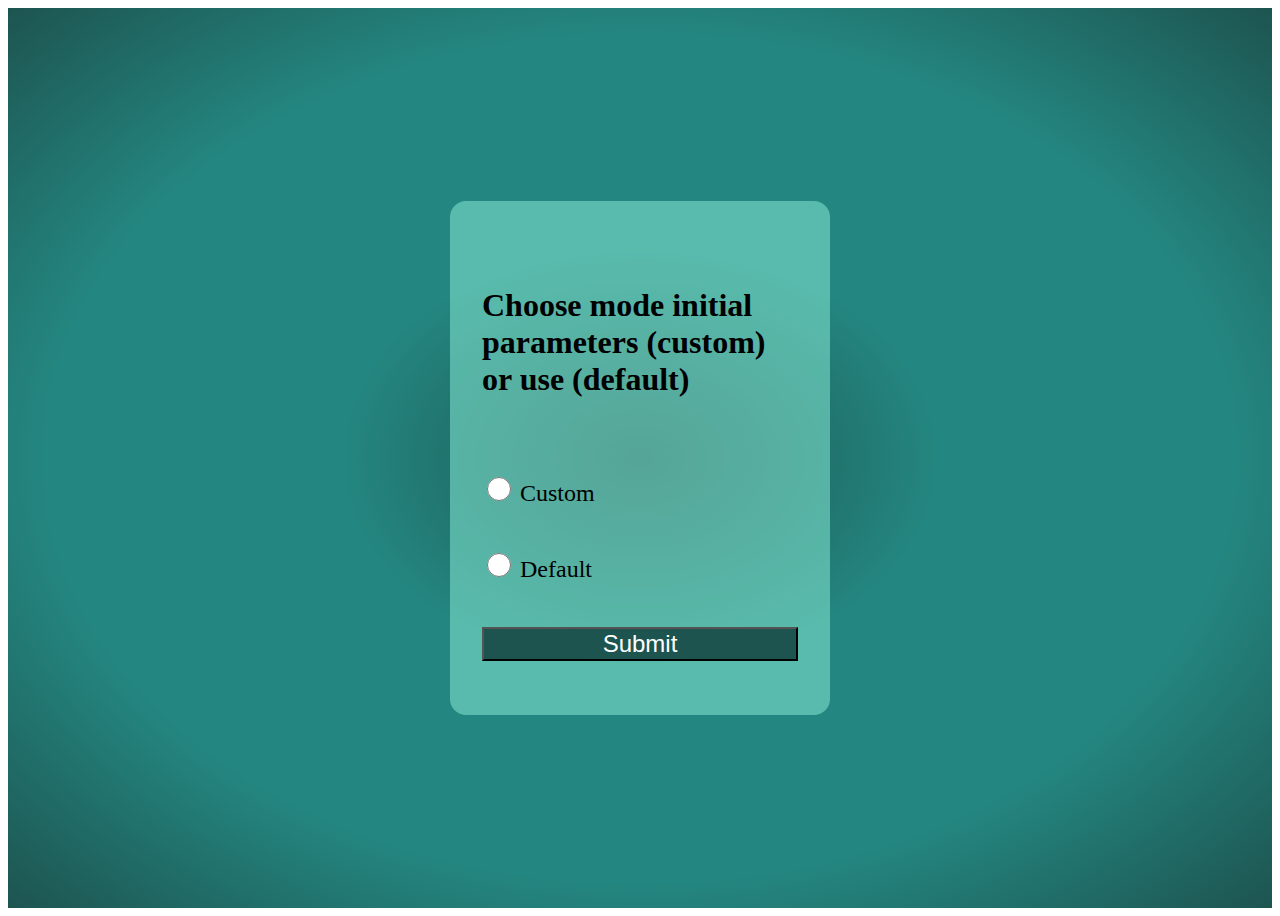
<file: templates/index.html>
<!DOCTYPE html>
<html lang="en">
<head>
    <meta charset="UTF-8">
    <meta name="viewport" content="width=device-width, initial-scale=1.0">
    <title>Vehicle Dashboard</title>
    <link rel="stylesheet" href="../static/style.css">
</head>
<body>
    <div class="main">
        <form method="post" class="init_form">
            <h3 class="form-head">Choose mode initial parameters (custom) or use (default)</h3>
            <div class="options">
                <input type="radio" id="custom" name="mode" value="custom">
                <label for="custom" class="choice">Custom</label>
            </div>
            <div class="options">
                <input type="radio" id="default" name="mode" value="default" >
                <label for="def" class="choice">Default</label>
            </div>
            
            <button type="submit" class="submit-button">Submit</button>
        </form>        
    </div>    
</body>
</html>
</file>
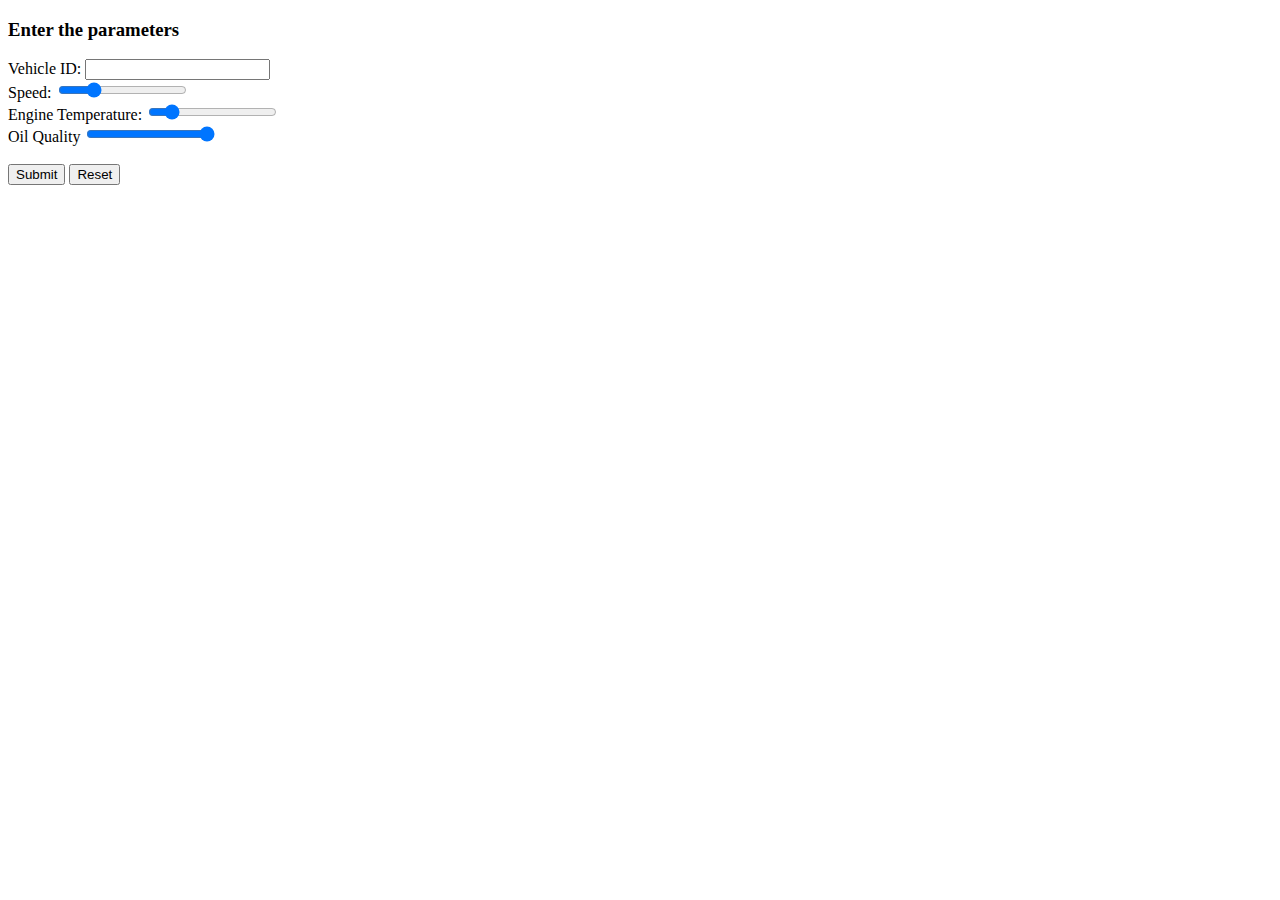
<file: templates/model_parameters.html>
<!DOCTYPE html>
<html lang="en">
<head>
    <meta charset="UTF-8">
    <meta name="viewport" content="width=device-width, initial-scale=1.0">
    <title>Vehicle Dashboard</title>
    <link rel="stylesheet" href="../static/style.css">
</head>
<body>
    <div>
        <form method="post" action="/parameter-entry">
            <h3>Enter the parameters</h3>
            <label for="v_id" >Vehicle ID:</label>
            <input type="number" id="v_id" name="vehicle_id" required>
            <br>
            <label for="speed">Speed:</label>
            <input type="range" id="speed" name="speed" min="0" max="160" step="5" value="40" required>
            <br>
            <label for="temp">Engine Temperature:</label>
            <input type="range" id="temp" name="engine_temperature" min="60" max="130" step="5" value="70" required>
            <br>
            <label for="oil_q">Oil Quality</label>
            <input type="range" id="oil_q" name="oil_quality_index" min="0" max="100" step="10" value="100"  required>
            <br><br>
            <button type="submit">Submit</button>
            <button type="reset">Reset</button>
        </form>        
    </div>    
</body>
</html>
</file>
<file: static/style.css>
.main{
    display: flex;
    height:100vh;
    margin:0;
    padding:0;
    background-image:radial-gradient(#1D5450,#248680,#248680,#1D5450);
    background-size: cover;
    background-repeat: no-repeat;
    justify-content: center;
    align-items: center;

}
.init_form{
    background-color: #82e4d090;
    margin: 1rem;
    height: 50%;
    width:25%;  
    border-radius: 1rem;
    display: flex; 
    flex-direction: column; 
    padding: 2rem;  
    justify-content: space-around;
}
.form-head{
    font-size: 2rem;
}
.options{
    font-size: 1.5rem;
}
.submit-button{
    font-size: 1.5rem;
    background-color: #1D5450;
    color: white;
}
.options input{
    height: 1.5rem;
    width: 1.5rem;
}
</file>
